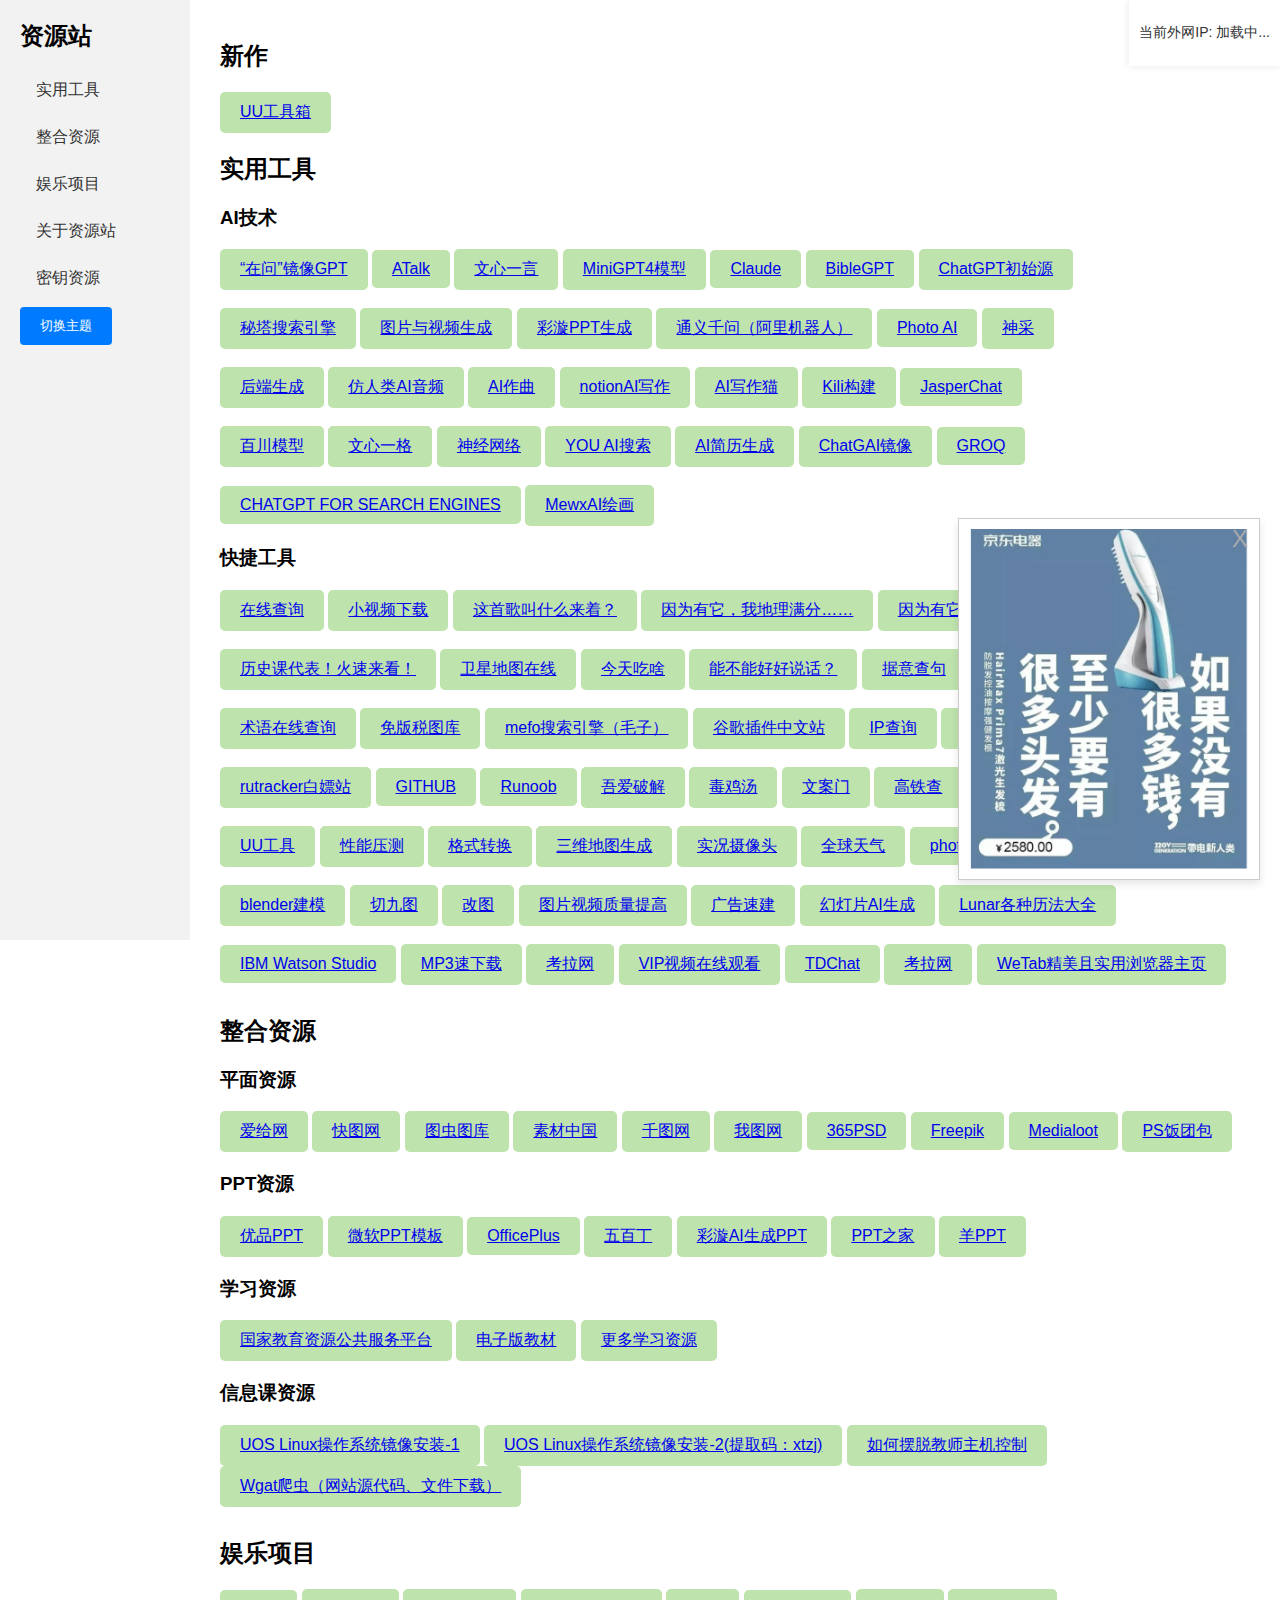
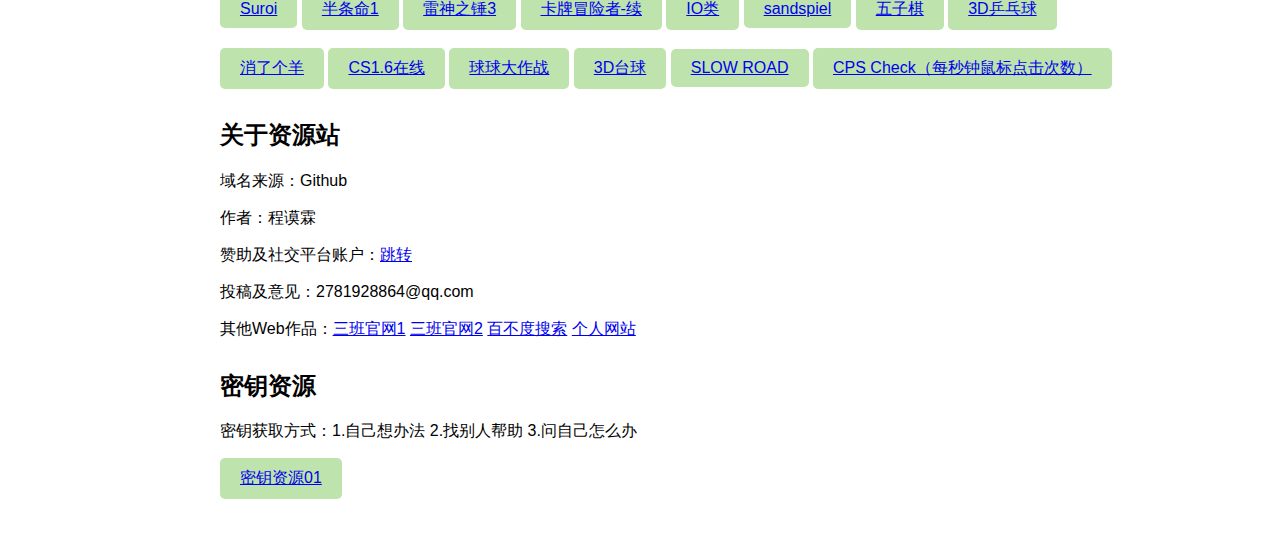
<file: index.html>
<!DOCTYPE html>
<html lang="en">
<head>
    <meta charset="UTF-8">
    <meta name="viewport" content="width=device-width, initial-scale=1.0">
    <link rel="stylesheet" href="style.css">
    <title>三班资源站</title>
</head>
<body>
    <div id="ad-popup" class="popup">
        <div class="ad-content">
          <img class="responsive-image" src="./more/gg1.PNG" alt="广告图片">
          <button id="close-ad" class="close-btn">X</button>
        </div>
      </div>
      <div class="ip-info-container">
        <div class="ip-info">
            <p>当前外网IP: <span id="ip-address">加载中...</span></p>
        </div>
    </div>     
    <div class="container">
        <div class="sidebar">
            <div class="logo">资源站</div>
            <ul class="navigation">
                <li><a href="#section1">实用工具</a></li>
                <li><a href="#section2">整合资源</a></li>
                <li><a href="#section3">娱乐项目</a></li>
                <li><a href="#section4">关于资源站</a></li>
                <li><a href="#section5">密钥资源</a></li>
            </ul>
            <button id="toggle-theme">切换主题</button>

        </div>
        <div class="content">
            <h2>新作</h2>
            <button class="custom-button">
                <a href="https://uuplayer123.github.io/uutoolbox.github.io/pc.html" target="_blank" class="button">UU工具箱</a>
            </button>
            <div id="section1" class="section">
                <h2>实用工具</h2>
                <h3>AI技术</h3>
                <!--
                <a href="http://www.zaiwen.top/" target="_blank">
                    <button class="custom-button" class="stylish-button"  style="color: rgb(210, 47, 47)">"在问"镜像GPT</button>
                </a>
                -->
                <button class="custom-button">
                    <a href="http://www.zaiwen.top/" target="_blank" class="button">“在问”镜像GPT</a>
                </button>
                <button class="custom-button">
                    <a href="https://www.weijiwangluo.com/talk/" target="_blank" class="button">ATalk</a>
                </button>
                <button class="custom-button">
                    <a href="https://yiyan.baidu.com/welcome" target="_blank" class="button">文心一言</a>
                </button>
                <button class="custom-button">
                    <a href="https://github.com/Vision-CAIR/MiniGPT-4" target="_blank" class="button">MiniGPT4模型</a>
                </button>
                <button class="custom-button">
                    <a href="https://www.anthropic.com/claude" target="_blank" class="button">Claude</a>
                </button>
                <button class="custom-button">
                    <a href="https://biblegpt.org/" target="_blank" class="button">BibleGPT</a>
                </button>
                <button class="custom-button">
                    <a href="https://openai.com/blog/chatgpt/" target="_blank" class="button">ChatGPT初始源</a>
                </button>
                <br><br>
                <button class="custom-button">
                    <a href="https://metaso.cn/" target="_blank" class="button">秘塔搜索引擎</a>
                </button>
                <button class="custom-button">
                    <a href="https://6pen.art//" target="_blank" class="button">图片与视频生成</a>
                </button>
                <button class="custom-button">
                    <a href="https://app.caixuan.cc/" target="_blank" class="button">彩漩PPT生成</a>
                </button>
                <button class="custom-button">
                    <a href="https://tongyi.aliyun.com/" target="_blank" class="button">通义千问（阿里机器人）</a>
                </button>
                <button class="custom-button">
                    <a href="https://photoai.com/" target="_blank" class="button">Photo AI</a>
                </button>
                <button class="custom-button">
                    <a href="https://www.promeai.com/" target="_blank" class="button">神采</a>
                </button>
                <br><br>
                <button class="custom-button">
                    <a href="https://www.autobackend.dev/" target="_blank" class="button">后端生成</a>
                </button>
                <button class="custom-button">
                    <a href="https://www.resemble.ai/" target="_blank" class="button">仿人类AI音频</a>
                </button>
                <button class="custom-button">
                    <a href="https://www.aiva.ai/" target="_blank" class="button">AI作曲</a>
                </button>
                <button class="custom-button">
                    <a href="https://www.notion.so/product/ai" target="_blank" class="button">notionAI写作</a>
                </button>
                <button class="custom-button">
                    <a href="http://www.aixzzs.com/" target="_blank" class="button">AI写作猫</a>
                </button>
                <button class="custom-button">
                    <a href="https://www.kili.so/" target="_blank" class="button">Kili构建</a>
                </button>
                <button class="custom-button">
                    <a href="https://www.jasper.ai/" target="_blank" class="button">JasperChat</a>
                </button>
                <br><br>
                <button class="custom-button">
                    <a href="https://www.baichuan-ai.com/home" target="_blank" class="button">百川模型</a>
                </button>
                <button class="custom-button">
                    <a href="https://yige.baidu.com/" target="_blank" class="button">文心一格</a>
                </button>
                <button class="custom-button">
                    <a href="https://openai.com/research/whisper" target="_blank" class="button">神经网络</a>
                </button>
                <button class="custom-button">
                    <a href="https://openai.com/research/whisper" target="_blank" class="button">YOU AI搜索</a>
                </button>
                <button class="custom-button">
                    <a href="https://www.chzhkeji.com/" target="_blank" class="button">AI简历生成</a>
                </button>
                <button class="custom-button">
                    <a href="https://chatgai.lovepor.cn/?invite_code=H0H1M3" target="_blank" class="button">ChatGAI镜像</a>
                </button>
                <button class="custom-button">
                    <a href="https://groq.com/" target="_blank" class="button">GROQ</a>
                </button>
                <br><br>
                <button class="custom-button">
                    <a href="https://chatonai.org/" target="_blank" class="button">CHATGPT FOR SEARCH ENGINES</a>
                </button>
                <button class="custom-button">
                    <a href="https://www.mewx.art/" target="_blank" class="button">MewxAI绘画</a>
                </button>


                <h3>快捷工具</h3>
                <button class="custom-button"><a href="https://www.answers.com/" class="btn" target="_blank">在线查询</a></button>
                <button class="custom-button"><a href="http://www.downfi.com/video/" class="btn" target="_blank">小视频下载</a></button>
                <button class="custom-button"><a href="https://www.scenta.co.uk/what-is-that-song-find-it-with-a-smartphone-app/" class="btn" target="_blank">这首歌叫什么来着？</a></button>
                <button class="custom-button"><a href="https://lines.chromeexperiments.com/" class="btn" target="_blank">因为有它，我地理满分……</a></button>
                <button class="custom-button"><a href="https://www.lightpollutionmap.info" class="btn" target="_blank">因为有它，我地理再次满分……</a></button>
                <br><br>
                <button class="custom-button"><a href="https://www.lishiju.net/timeline.html" class="btn" target="_blank">历史课代表！火速来看！</a></button>
                <button class="custom-button"><a href="http://www.wxno.com/" class="btn" target="_blank">卫星地图在线</a></button>
                <button class="custom-button"><a href="http://guozhivip.com/eat/" class="btn" target="_blank">今天吃啥</a></button>
                <button class="custom-button"><a href="https://lab.magiconch.com/nbnhhsh/" class="btn" target="_blank">能不能好好说话？</a></button>
                <button class="custom-button"><a href="https://wantquotes.net/" class="btn" target="_blank">据意查句</a></button>
                <button class="custom-button"><a href="https://www.dbbqb.com/" class="btn" target="_blank">表情包搜索</a></button>
                <br><br>
                <button class="custom-button"><a href="https://www.termonline.cn/index" class="btn" target="_blank">术语在线查询</a></button>
                <button class="custom-button"><a href="https://www.piqsels.com/zh" class="btn" target="_blank">免版税图库</a></button>
                <button class="custom-button">
                    <a href="https://me.fo/?p202" target="_blank" class="button">mefo搜索引擎（毛子）</a>
                </button>
                <button class="custom-button">
                    <a href="https://chrome.zzzmh.cn/#/index" target="_blank" class="button">谷歌插件中文站</a>
                </button>
                <button class="custom-button">
                    <a href="https://tool.lu/ip/" target="_blank" class="button">IP查询</a>
                </button>
                <button class="custom-button">
                    <a href="https://www.datavrap.com/" target="_blank" class="button">数据可视化图标</a>
                </button>
                <br><br>
                <button class="custom-button">
                    <a href="https://rutracker.org/" target="_blank" class="button">rutracker白嫖站</a>
                </button>
                <button class="custom-button">
                    <a href="https://github.com/" target="_blank" class="button">GITHUB</a>
                </button>
                <button class="custom-button">
                    <a href="https://www.runoob.com/" target="_blank" class="button">Runoob</a>
                </button>
                <button class="custom-button">
                    <a href="https://www.52pojie.cn/" target="_blank" class="button">吾爱破解</a>
                </button>
                <button class="custom-button">
                    <a href="https://du.shadiao.pro/" target="_blank" class="button">毒鸡汤</a>
                </button>
                <button class="custom-button">
                    <a href="https://www.wenanmen.com/" target="_blank" class="button">文案门</a>
                </button>
                <button class="custom-button">
                    <a href="https://train.poisonbian.com/" target="_blank" class="button">高铁查</a>
                </button>
                <button class="custom-button">
                    <a href="https://www.passwordmonster.com/?utm_source=https://shadiao.pro" target="_blank" class="button">密码强度检测</a>
                </button>
                <br><br>
                <button class="custom-button">
                    <a href="https://uutool.cn/?utm_source=https://shadiao.pro" target="_blank" class="button">UU工具</a>
                </button>
                <button class="custom-button">
                    <a href="https://cznull.github.io/vsbm?utm_source=https://shadiao.pro" target="_blank" class="button">性能压测</a>
                </button>
                <button class="custom-button">
                    <a href="https://www.alltoall.net/?utm_source=https://shadiao.pro" target="_blank" class="button">格式转换</a>
                </button>
                <button class="custom-button">
                    <a href="https://www.nbcharts.com/map/map.php" target="_blank" class="button">三维地图生成</a>
                </button>
                <button class="custom-button">
                    <a href="https://www.skylinewebcams.com/" target="_blank" class="button">实况摄像头</a>
                </button>
                <button class="custom-button">
                    <a href="https://earth.nullschool.net/?utm_source=https://shadiao.pro#current/wind/surface/level/orthographic=-258.92,0.00,336" target="_blank" class="button">全球天气</a>
                </button>
                <button class="custom-button">
                    <a href="https://www.adobe.com/cn/products/photoshop.html" target="_blank" class="button">photoshop</a>
                </button>
                <br><br>
                <button class="custom-button">
                    <a href="https://www.blender.org/" target="_blank" class="button">blender建模</a>
                </button>
                <button class="custom-button">
                    <a href="https://v.magiconch.com/sns-image.html?utm_source=https://shadiao.pro" target="_blank" class="button">切九图</a>
                </button>
                <button class="custom-button">
                    <a href="https://img.logosc.cn/" target="_blank" class="button">改图</a>
                </button>
                <button class="custom-button">
                    <a href="https://www.topazlabs.com/" target="_blank" class="button">图片视频质量提高</a>
                </button>
                <button class="custom-button">
                    <a href="https://www.resonatehq.com/ai" target="_blank" class="button">广告速建</a>
                </button>
                <button class="custom-button">
                    <a href="https://www.chatba.com/" target="_blank" class="button">幻灯片AI生成</a>
                </button>
                <button class="custom-button">
                    <a href="https://www.chatba.com/" target="_blank" class="button">Lunar各种历法大全</a>
                </button>
                <br><br>
                <button class="custom-button">
                    <a href="https://www.ibm.com/cn-zh/products/watson-studio" target="_blank" class="button">IBM Watson Studio</a>
                </button>
                <button class="custom-button">
                    <a href="https://www.gequbao.com/" target="_blank" class="button">MP3速下载</a>
                </button>
                <button class="custom-button">
                    <a href="https://www.rjctx.com/" target="_blank" class="button">考拉网</a>
                </button>
                <button class="custom-button">
                    <a href="https://wannengrun.net/zh/" target="_blank" class="button">VIP视频在线观看</a>
                </button>
                <button class="custom-button">
                    <a href="http://z9aw.g.c3c.lat/" target="_blank" class="button">TDChat</a>
                </button>
                <button class="custom-button">
                    <a href="https://www.rjctx.com/" target="_blank" class="button">考拉网</a>
                </button>
                <button class="custom-button">
                    <a href="https://www.wetab.link/zh/" target="_blank" class="button">WeTab精美且实用浏览器主页</a>
                </button>
            </div>
            <div id="section2" class="section">
                <h2>整合资源</h2>
                <h3>平面资源</h3>
                <button class="custom-button">
                    <a href="https://www.aigei.com/" target="_blank" class="button">爱给网</a>
                </button>
                <button class="custom-button">
                    <a href="http://www.kuaipng.com" target="_blank" class="button">快图网</a>
                </button>
                <button class="custom-button">
                    <a href="https://stock.tuchong.com/" target="_blank" class="button">图虫图库</a>
                </button>
                <button class="custom-button">
                    <a href="http://www.sccnn.com/" target="_blank" class="button">素材中国</a>
                </button>
                <button class="custom-button">
                    <a href="http://www.58pic.com" target="_blank" class="button">千图网</a>
                </button>
                <button class="custom-button">
                    <a href="http://www.ooopic.com/" target="_blank" class="button">我图网</a>
                </button>
                <button class="custom-button">
                    <a href="https://365psd.com/" target="_blank" class="button">365PSD</a>
                </button>
                <button class="custom-button">
                    <a href="https://www.freepik.com/" target="_blank" class="button">Freepik</a>
                </button>
                <button class="custom-button">
                    <a href="https://medialoot.com" target="_blank" class="button">Medialoot</a>
                </button>
                <button class="custom-button">
                    <a href="http://psefan.com/" target="_blank" class="button">PS饭团包</a>
                </button>
                <h3>PPT资源</h3>
                <button class="custom-button">
                    <a href="https://www.ypppt.com/?utm_source=https://shadiao.pro" target="_blank" class="button">优品PPT</a>
                </button>
                <button class="custom-button">
                    <a href="https://www.officeplus.cn/PPT/template/?utm_source=https%3A%2F%2Fshadiao.pro" target="_blank" class="button">微软PPT模板</a>
                </button>
                <button class="custom-button">
                    <a href="https://www.officeplus.cn" target="_blank" class="button">OfficePlus</a>
                </button>
                <button class="custom-button">
                    <a href="https://www.500d.me/" target="_blank" class="button">五百丁</a>
                </button>
                <button class="custom-button">
                    <a href="https://auth.caixuan.cc/" target="_blank" class="button">彩漩AI生成PPT</a>
                </button>
                <button class="custom-button">
                    <a href="https://www.52ppt.com/" target="_blank" class="button">PPT之家</a>
                </button>
                <button class="custom-button">
                    <a href="https://www.yangppt.com/ppt?type=free" target="_blank" class="button">羊PPT</a>
                </button>
                <h3>学习资源</h3>
                <button class="custom-button">
                    <a href="https://www.eduyun.cn/" target="_blank" class="button">国家教育资源公共服务平台</a>
                </button>
                <button class="custom-button">
                    <a href="https://jccs.mypep.com.cn/" target="_blank" class="button">电子版教材</a>
                </button>
                <button class="custom-button">
                    <a href="./more/nibeipianle.html" target="_blank" class="button">更多学习资源</a>
                </button>
                <h3>信息课资源</h3>
                <button class="custom-button">
                    <a href="https://www.uniontech.com/next/home" target="_blank" class="button">UOS Linux操作系统镜像安装-1</a>
                </button>
                <button class="custom-button">
                    <a href="https://pan.baidu.com/s/1BrcTe7dydVmomTcTOiu05Q#list/path=%2F&parentPath=%2Fsharelink1549675740-16773606564674" target="_blank" class="button">UOS Linux操作系统镜像安装-2(提取码：xtzj)</a>
                </button>
                <button class="custom-button">
                    <a href="https://zhuanlan.zhihu.com/p/500102762" target="_blank" class="button">如何摆脱教师主机控制</a>
                </button>
                <button class="custom-button">
                    <a href="https://zhuanlan.zhihu.com/p/336487919" target="_blank" class="button">Wgat爬虫（网站源代码、文件下载）</a>
                </button>
            </div>
            <div id="section3" class="section">
                <h2>娱乐项目</h2>
                <button class="custom-button">
                    <a href="https://suroi.fpsgo.net/" target="_blank" class="button">Suroi</a>
                </button>
                <button class="custom-button">
                    <a href="https://fpsgo.net/half-life" target="_blank" class="button">半条命1</a>
                </button>
                <button class="custom-button">
                    <a href="https://fpsgo.net/quake3" target="_blank" class="button">雷神之锤3</a>
                </button>
                <button class="custom-button">
                    <a href="http://cav2.maougame.com/" target="_blank" class="button">卡牌冒险者-续</a>
                </button>
                <button class="custom-button">
                    <a href="https://iogames.top/" target="_blank" class="button">IO类</a>
                </button>
                <button class="custom-button">
                    <a href="https://sandspiel.club/" target="_blank" class="button">sandspiel</a>
                </button>
                <button class="custom-button">
                    <a href="https://game.ur1.fun/gomoku/" target="_blank" class="button">五子棋</a>
                </button>
                <button class="custom-button">
                    <a href="http://dapingpang.top/" target="_blank" class="button">3D乒乓球</a>
                </button>
                <br><br>
                <button class="custom-button">
                    <a href="https://h.4399.com/play/229754.htm" target="_blank" class="button">消了个羊</a>
                </button>
                <button class="custom-button">
                    <a href="https://fpsgo.net/cs" target="_blank" class="button">CS1.6在线</a>
                </button>
                <button class="custom-button">
                    <a href="https://agar.io/" target="_blank" class="button">球球大作战</a>
                </button>
                <button class="custom-button">
                    <a href="http://www.heyzxz.me/pcol/?utm_source=https://shadiao.pro" target="_blank" class="button">3D台球</a>
                </button>
                <button class="custom-button">
                    <a href="https://slowroads.io/" target="_blank" class="button">SLOW ROAD</a>
                </button>
                <button class="custom-button">
                    <a href="https://cps-check.com/cn/" target="_blank" class="button">CPS Check（每秒钟鼠标点击次数）</a>
                </button>
            </div>
            <div id="section4" class="section">
                <h2>关于资源站</h2>
                <p>域名来源：Github</p>
                <p>作者：程谟霖</p>
                <p>赞助及社交平台账户：<a href="https://space.bilibili.com/2038640283?spm_id_from=333.1007.0.0" target="_blank">跳转</a></p>
                <p>投稿及意见：2781928864@qq.com</p>
                <p>
                    其他Web作品：<a href="https://uuplayer123.github.io/3class01index.github.io/" target="_blank">三班官网1</a>
                    <a href="https://uuplayer123.github.io/3class02index.github.io/" target="_blank">三班官网2</a>
                    <a href="https://uuplayer123.github.io/3class01Search.github.io/" target="_blank">百不度搜索</a>
                    <a href="https://uuplayer123.github.io/wysite.github.io/" target="_blank">个人网站</a>
                </p>
            </div>
            <div id="section5" class="section">
                <h2>密钥资源</h2>
                <p>密钥获取方式：1.自己想办法  2.找别人帮助   3.问自己怎么办</p>
                <button class="custom-button">
                    <a href="./more/miyao01.html" target="_blank" class="button">密钥资源01</a>
                </button>
            </div>
        </div>
    </div>
    <script>
        document.addEventListener('DOMContentLoaded', function() {
        var adPopup = document.getElementById('ad-popup');
        var closeBtn = document.getElementById('close-ad');

        // 显示弹窗
        window.addEventListener('load', function() {
            adPopup.style.display = 'block';
        });

        // 关闭弹窗
        closeBtn.addEventListener('click', function() {
            adPopup.style.display = 'none';
        });

        // 点击弹窗外部关闭弹窗
        adPopup.addEventListener('click', function(event) {
            if (event.target === adPopup) {
            adPopup.style.display = 'none';
            }
        });
        });
        document.getElementById("toggle-theme").addEventListener("click", function() {
            document.body.classList.toggle('dark-theme');
        });




        // 异步获取IP地址
        async function getIPAddress() {
            const response = await fetch('https://api.ipify.org?format=json');
            if (response.ok) {
                const data = await response.json();
                document.getElementById('ip-address').textContent = data.ip;
            } else {
                document.getElementById('ip-address').textContent = '无法获取';
            }
        }

        // 页面加载完成后获取信息
        window.onload = function() {
            getIPAddress();
        };





        function clickEffect() {
    let balls = [];
    let longPressed = false;
    let longPress;
    let multiplier = 0;
    let width, height;
    let origin;
    let normal;
    let ctx;
    const colours = ["#F73859", "#14FFEC", "#00E0FF", "#FF99FE", "#FAF15D"];
    const canvas = document.createElement("canvas");
    document.body.appendChild(canvas);
    canvas.setAttribute("style", "width: 100%; height: 100%; top: 0; left: 0; z-index: 99999; position: fixed; pointer-events: none;");
    const pointer = document.createElement("span");
    pointer.classList.add("pointer");
    document.body.appendChild(pointer);
    
    if (canvas.getContext && window.addEventListener) {
        ctx = canvas.getContext("2d");
        updateSize();
        window.addEventListener('resize', updateSize, false);
        loop();
        window.addEventListener("mousedown", function(e) {
        pushBalls(randBetween(10, 20), e.clientX, e.clientY);
        document.body.classList.add("is-pressed");
        longPress = setTimeout(function(){
            document.body.classList.add("is-longpress");
            longPressed = true;
        }, 500);
        }, false);
        window.addEventListener("mouseup", function(e) {
        clearInterval(longPress);
        if (longPressed == true) {
            document.body.classList.remove("is-longpress");
            pushBalls(randBetween(50 + Math.ceil(multiplier), 100 + Math.ceil(multiplier)), e.clientX, e.clientY);
            longPressed = false;
        }
        document.body.classList.remove("is-pressed");
        }, false);
        window.addEventListener("mousemove", function(e) {
        let x = e.clientX;
        let y = e.clientY;
        pointer.style.top = y + "px";
        pointer.style.left = x + "px";
        }, false);
    } else {
        console.log("canvas or addEventListener is unsupported!");
    }
    
    
    function updateSize() {
        canvas.width = window.innerWidth * 2;
        canvas.height = window.innerHeight * 2;
        canvas.style.width = window.innerWidth + 'px';
        canvas.style.height = window.innerHeight + 'px';
        ctx.scale(2, 2);
        width = (canvas.width = window.innerWidth);
        height = (canvas.height = window.innerHeight);
        origin = {
        x: width / 2,
        y: height / 2
        };
        normal = {
        x: width / 2,
        y: height / 2
        };
    }
    class Ball {
        constructor(x = origin.x, y = origin.y) {
        this.x = x;
        this.y = y;
        this.angle = Math.PI * 2 * Math.random();
        if (longPressed == true) {
            this.multiplier = randBetween(14 + multiplier, 15 + multiplier);
        } else {
            this.multiplier = randBetween(6, 12);
        }
        this.vx = (this.multiplier + Math.random() * 0.5) * Math.cos(this.angle);
        this.vy = (this.multiplier + Math.random() * 0.5) * Math.sin(this.angle);
        this.r = randBetween(8, 12) + 3 * Math.random();
        this.color = colours[Math.floor(Math.random() * colours.length)];
        }
        update() {
        this.x += this.vx - normal.x;
        this.y += this.vy - normal.y;
        normal.x = -2 / window.innerWidth * Math.sin(this.angle);
        normal.y = -2 / window.innerHeight * Math.cos(this.angle);
        this.r -= 0.3;
        this.vx *= 0.9;
        this.vy *= 0.9;
        }
    }
    
    function pushBalls(count = 1, x = origin.x, y = origin.y) {
        for (let i = 0; i < count; i++) {
        balls.push(new Ball(x, y));
        }
    }
    
    function randBetween(min, max) {
        return Math.floor(Math.random() * max) + min;
    }
    
    function loop() {
        ctx.fillStyle = "rgba(255, 255, 255, 0)";
        ctx.clearRect(0, 0, canvas.width, canvas.height);
        for (let i = 0; i < balls.length; i++) {
        let b = balls[i];
        if (b.r < 0) continue;
        ctx.fillStyle = b.color;
        ctx.beginPath();
        ctx.arc(b.x, b.y, b.r, 0, Math.PI * 2, false);
        ctx.fill();
        b.update();
        }
        if (longPressed == true) {
        multiplier += 0.2;
        } else if (!longPressed && multiplier >= 0) {
        multiplier -= 0.4;
        }
        removeBall();
        requestAnimationFrame(loop);
    }
    
    function removeBall() {
        for (let i = 0; i < balls.length; i++) {
        let b = balls[i];
        if (b.x + b.r < 0 || b.x - b.r > width || b.y + b.r < 0 || b.y - b.r > height || b.r < 0) {
            balls.splice(i, 1);
        }
        }
    }
    }
    clickEffect();//调用特效函数
    </script>
</body>
</html>
</file>
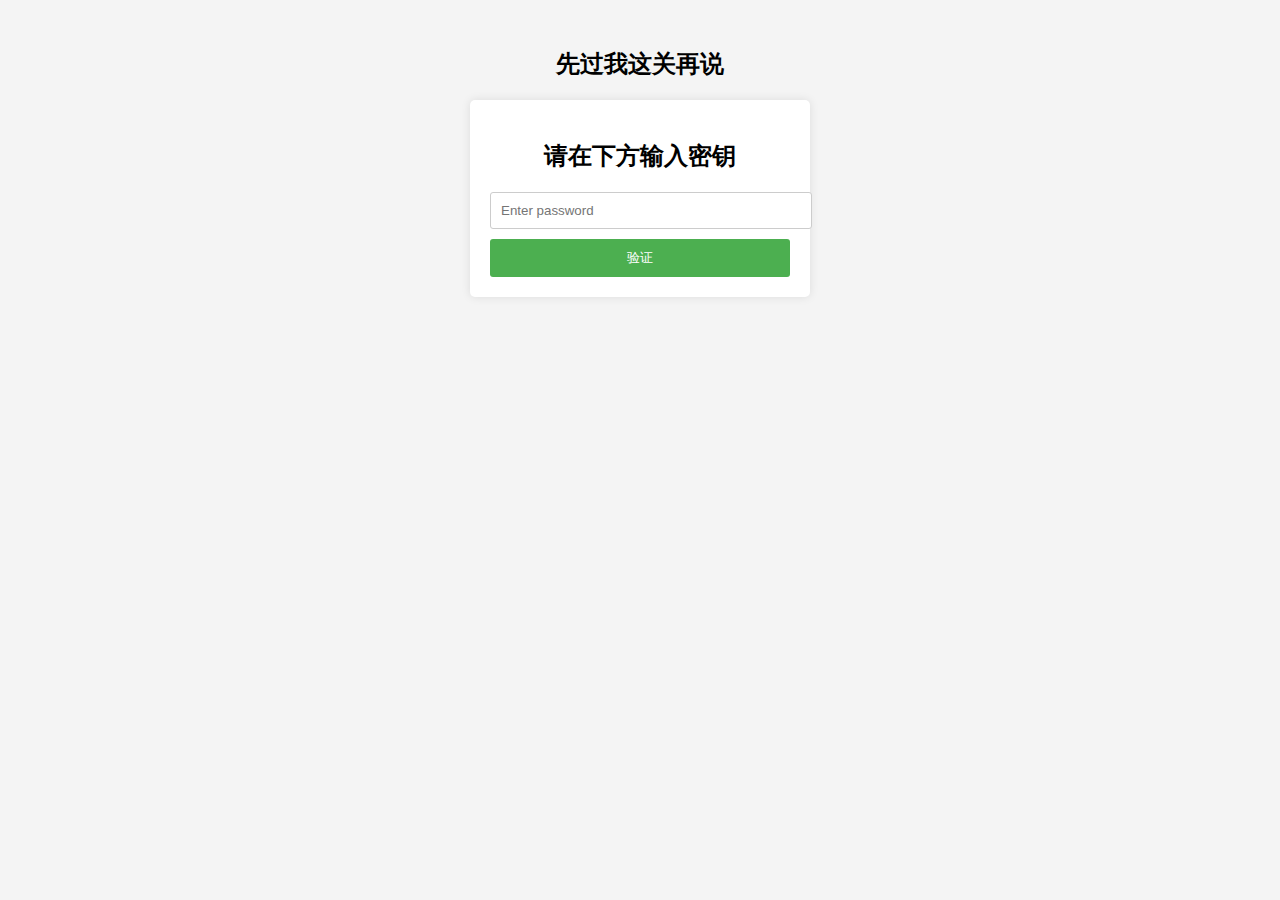
<file: more/miyao01.html>
<!DOCTYPE html>
<html>
<head>
  <title>m1596g367udnhcuusl4bl0nl2ej</title>
  <style>
    body {
      font-family: "华文行楷";
      background-color: #f4f4f4;
      padding: 20px;
      text-align: center;
    }

    .container {
      max-width: 300px;
      margin: 0 auto;
      background-color: #fff;
      padding: 20px;
      border-radius: 5px;
      box-shadow: 0px 0px 10px rgba(0, 0, 0, 0.1);
    }

    .container h2 {
      text-align: center;
    }

    .container input[type="password"] {
      width: 100%;
      padding: 10px;
      margin-bottom: 10px;
      border-radius: 3px;
      border: 1px solid #ccc;
    }

    .container button {
      width: 100%;
      padding: 10px;
      background-color: #4caf50;
      color: #fff;
      border: none;
      border-radius: 3px;
      cursor: pointer;
    }

    .container button:hover {
      background-color: #45a049;
    }
  </style>
</head>
<body>
    <h2>先过我这关再说</h2>
  <div class="container">
    <h2>请在下方输入密钥</h2>
    <input autocomplete="off" type="password" id="password" placeholder="Enter password">
    <button onclick="login()">验证</button>
  </div>

  <script>
    function login() {
      var passwordInput = document.getElementById("password").value;
      var correctPassword = "t44z9l4ck93vubcd3eeq9q6vlh"; // 将"your-password"替换为你设置的固定密码

      if (passwordInput === correctPassword) {
        // 密码正确，跳转到指定页面
        window.location.href = "https://ai-bot.cn/";
      } else {
        // 密码不正确，弹出提示
        alert("密码不正确，请重新输入。");
      }
    }
  </script>
</body>
</html>
</file>
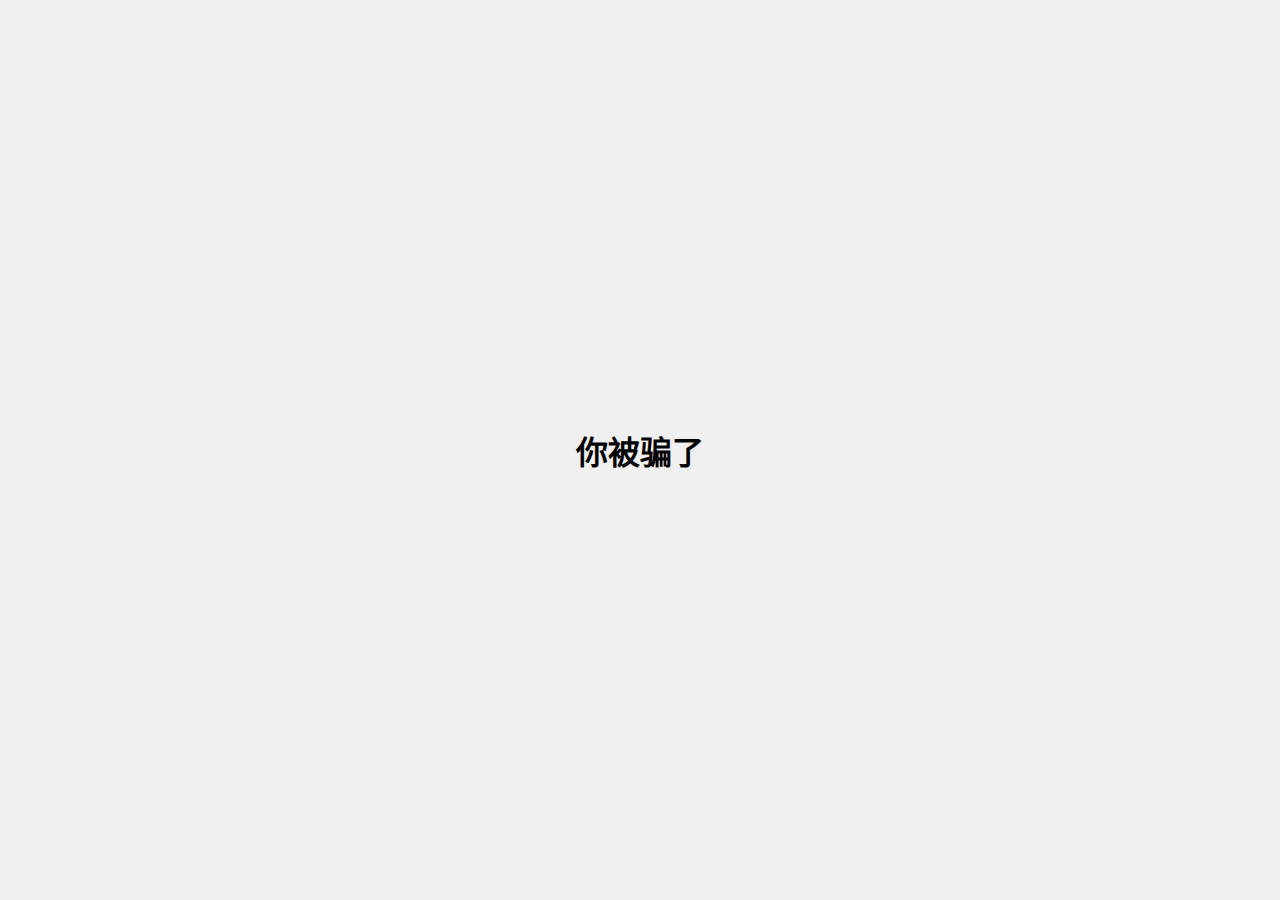
<file: more/nibeipianle.html>
<!DOCTYPE html>
<html lang="zh-CN">
<head>
<meta charset="UTF-8">
<title>被骗提示</title>
<style>
  body {
    margin: 0;
    padding: 0;
    display: flex;
    justify-content: center;
    align-items: center;
    height: 100vh;
    background-color: #f0f0f0;
    font-family: 'Arial', sans-serif;
  }

  被骗提示 {
    font-size: 3em;
    color: #FF0000;
    text-align: center;
    border: 2px solid #FF0000;
    padding: 20px;
    border-radius: 10px;
    box-shadow: 5px 5px 15px rgba(0, 0, 0, 0.2);
  }
</style>
</head>
<body>
  <div class="被骗提示">
    <h1 style="font-family: “微软雅黑”;">你被骗了</h1>
  </div>
</body>
</html>
</file>
<file: style.css>
body {
    font-family: Arial, sans-serif;
    margin: 0;
    padding: 0;
    transition: background-color 0.3s ease;
}

.container {
    display: flex;
}

.sidebar {
    position: fixed;
    top: 0;
    left: 0;
    width: 150px;
    height: 100%;
    background-color: #f2f2f2;
    padding: 20px;
    overflow-y: auto;
    transition: background-color 0.3s ease;
}

.logo {
    font-size: 24px;
    font-weight: bold;
    margin-bottom: 20px;
}

.navigation {
    list-style: none;
    padding: 0;
    margin: 0;
}

.navigation a {
    display: block;
    text-decoration: none;
    color: #333;
    padding: 8px 16px;
    margin-bottom: 10px;
    border-radius: 4px;
    transition: background-color 0.3s ease, color 0.3s ease;
}

.navigation a:hover {
    background-color: #ddd;
    color: #000;
}

#toggle-theme {
    padding: 10px 20px;
    border: none;
    background-color: #007bff;
    color: #fff;
    cursor: pointer;
    border-radius: 4px;
    transition: background-color 0.3s ease;
}

#toggle-theme:hover {
    background-color: #0056b3;
}

.content {
    padding: 20px;
    margin-left: 200px;
    transition: margin-left 0.3s ease;
}

.section {
    margin-bottom: 30px;
}

.dark-theme {
    background-color: #333;
    color: #fff;
}

.dark-theme .sidebar {
    background-color: #444;
}

.dark-theme .navigation a {
    color: #fff;
}
.custom-button {
    display: inline-block;
    padding: 10px 20px;
    background-color: #bee3ac;
    color: #fff;
    font-size: 16px;
    border: none;
    border-radius: 5px;
    cursor: pointer;
    transition: background-color 0.3s ease;
  }
  
  .custom-button:hover {
    background-color: #bdd481;
  }

  /* 自定义滚动条的宽度和背景 */
  ::-webkit-scrollbar {
    width: 12px; /* 调整滚动条的宽度 */
    background-color: #f5f5f5; /* 滚动条的背景颜色 */
}

/* 自定义滚动条滑块的样式 */
::-webkit-scrollbar-thumb {
    background: #888; /* 滑块的背景颜色 */
    border-radius: 6px; /* 滑块的圆角 */
}

/* 自定义滚动条滑块的悬停效果 */
::-webkit-scrollbar-thumb:hover {
    background: #555; /* 悬停时滑块的背景颜色 */
}

/* 自定义滚动条的轨道 */
::-webkit-scrollbar-track {
    background: #fff; /* 轨道的背景颜色 */
    border-radius: 6px; /* 轨道的圆角 */
}

/* 自定义滚动条的轨道悬停效果 */
::-webkit-scrollbar-track:hover {
    background: #f5f5f5; /* 悬停时轨道的背景颜色 */
}


/* 弹窗样式 */
.popup {
    position: fixed;
    bottom: 20px;
    right: 20px;
    width: 300px;
    border: 1px solid #ccc;
    background-color: #fff;
    box-shadow: 0 4px 8px rgba(0, 0, 0, 0.1);
    z-index: 1000;
    display: none; /* 默认不显示 */
  }
  
  .ad-content {
    padding: 10px;
    position: relative;
  }
  
  .responsive-image {
    width: 100%; /* 使图片宽度适应容器宽度 */
    height: auto; /* 高度自动，保持图片比例 */
    display: block; /* 防止图片下方出现空隙 */
    max-width: 100%; /* 确保图片不会超过容器宽度 */
  }
  
  .close-btn {
    position: absolute;
    top: 5px;
    right: 5px;
    background-color: transparent;
    border: none;
    cursor: pointer;
    font-size: 24px;
    color: #aaa;
  }
  
  /* 鼠标悬停时改变关闭按钮的颜色 */
  .close-btn:hover {
    color: #333;
  }
  
  /* 显示弹窗 */
  .show-popup {
    display: block;
  }










/* 为按钮添加样式 */
.stylish-button {
    background-color: #4CAF50; /* 绿色背景 */
    color: white; /* 白色文字 */
    padding: 10px 20px; /* 上下10px，左右20px的内边距 */
    border: none; /* 移除边框 */
    border-radius: 5px; /* 圆角边框 */
    cursor: pointer; /* 鼠标悬停时变为手指形状 */
    transition: background-color 0.3s ease; /* 背景颜色变化的过渡效果 */
    outline: none; /* 移除焦点时的轮廓线 */
}

/* 按钮悬停时的样式 */
.stylish-button:hover {
    background-color: #45a049; /* 悬停时变暗的绿色背景 */
    box-shadow: 0 4px 8px rgba(0, 0, 0, 0.2); /* 悬停时的阴影效果 */
}

/* 按钮被激活（如点击时）的样式 */
.stylish-button:active {
    background-color: #3e8e41; /* 点击时更深的绿色背景 */
    box-shadow: 0 2px 4px rgba(0, 0, 0, 0.1); /* 点击时的阴影效果 */
    transform: translateY(2px); /* 点击时按钮下移的视觉效果 */
}



.ip-info-container {
    position: absolute;
    top: 0;
    right: 0;
    background-color: #ffffff;
    padding: 10px;
    box-shadow: 0 0 8px rgba(0, 0, 0, 0.1);
    z-index: 1000; /* 确保信息框显示在内容上方 */
}
.ip-info, .device-count {
    margin-bottom: 5px;
    font-size: 14px;
    color: #333;
}
</file>
